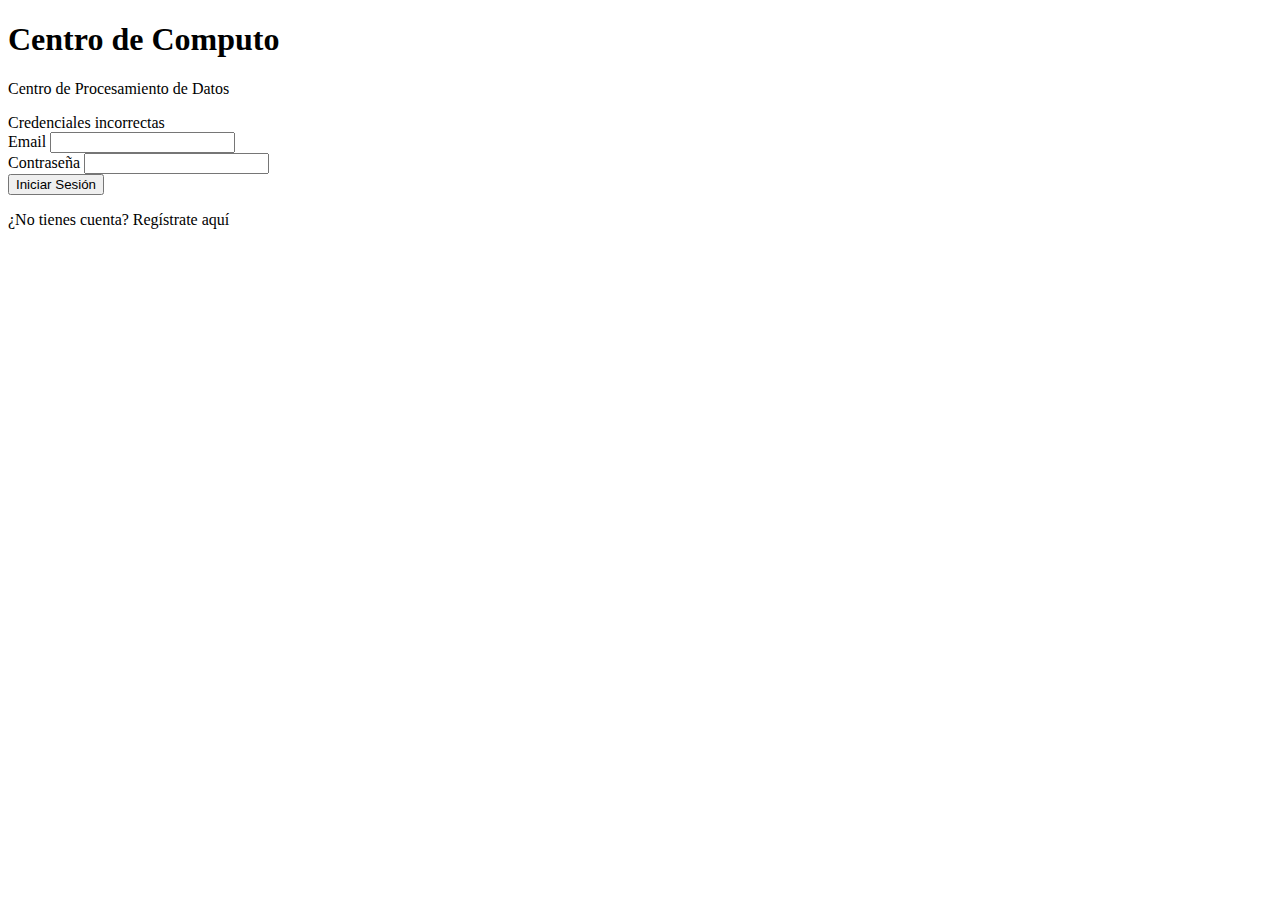
<file: centro_computo/src/main/resources/templates/index.html>
<!DOCTYPE html>
<html lang="es" xmlns:th="http://www.thymeleaf.org" xmlns:>
<head>
  <meta charset="UTF-8">
  <meta name="viewport" content="width=device-width, initial-scale=1.0">
  <title>Centro de Computo - Login</title>
  <!-- Usando th:href para que Thymeleaf resuelva la ruta estática -->
  <link rel="stylesheet" th:href="@{/style.css}">
</head>
<body class="login-body">
  <div class="login-box">
    <div class="logo">
      <h1>Centro de Computo</h1>
      <p>Centro de Procesamiento de Datos</p>
    </div>

    <!-- LÓGICA DE ERROR CORREGIDA USANDO THYMELEAF (th:if) -->
    <!-- Muestra el div si la variable 'error' existe en el modelo de Spring. -->
    <div class="alert error" th:if="${error}">
      Credenciales incorrectas
    </div>

    <form id="loginForm" method="POST" th:action="@{/api/login}">
      <div class="input-group">
        <label for="email">Email</label>
        <input type="email" id="email" name="email" required>
      </div>
      <div class="input-group">
        <label for="password">Contraseña</label>
        <input type="password" id="password" name="password" required>
      </div>
      <button type="submit" class="btn-primary">Iniciar Sesión</button>
    </form>
    <div class="register-link">
      <p>¿No tienes cuenta? <a th:href="@{/register}">Regístrate aquí</a></p>
    </div>
</div>
</body>
</html>
</file>
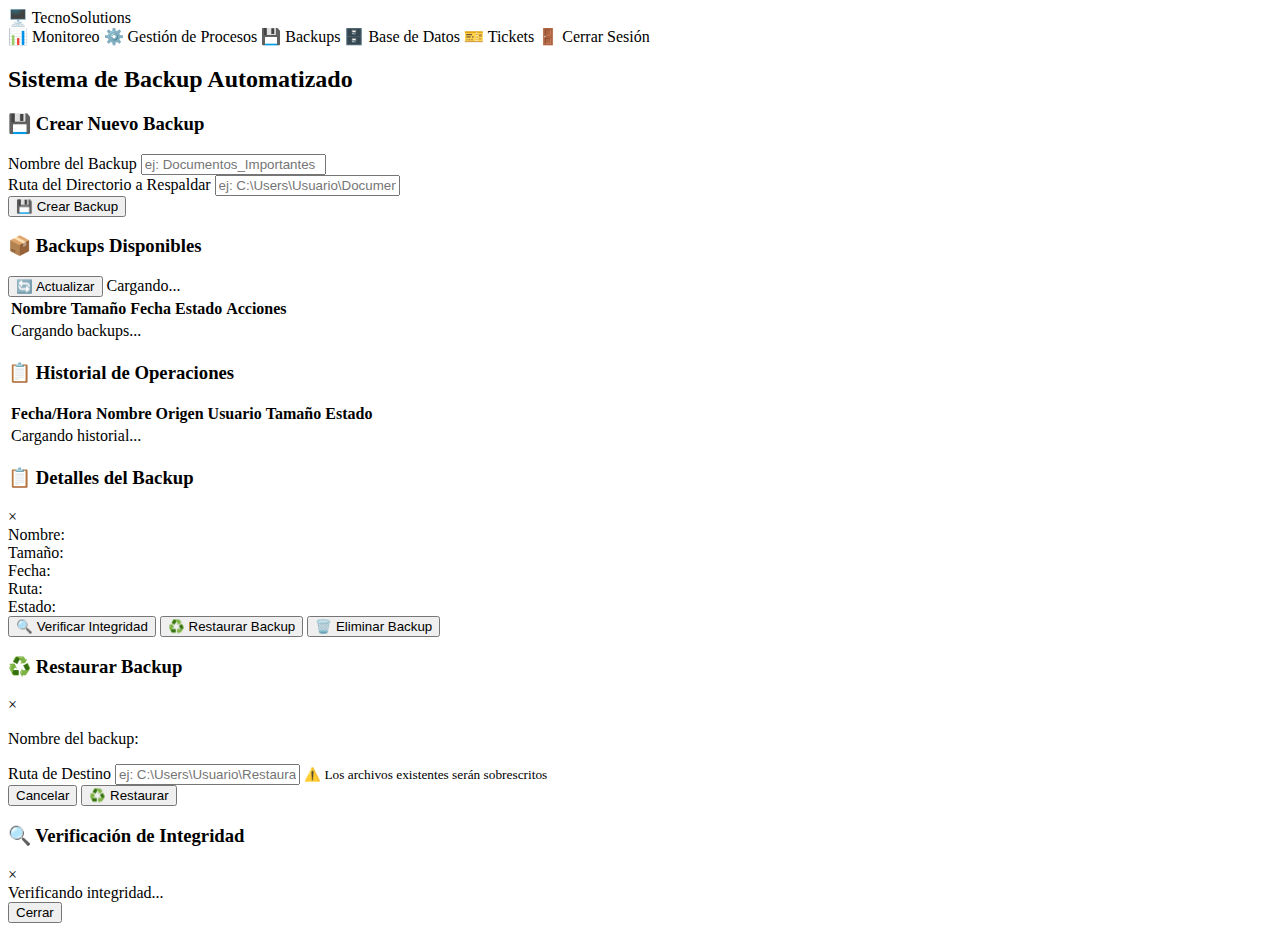
<file: centro_computo/src/main/resources/templates/backups.html>
<!DOCTYPE html>
<html lang="es" xmlns:th="http://www.thymeleaf.org">
<head>
    <meta charset="UTF-8">
    <meta name="viewport" content="width=device-width, initial-scale=1.0">
    <title>Sistema de Backups - TecnoSolutions</title>
    <link rel="stylesheet" th:href="@{/style.css}">
    <link rel="stylesheet" th:href="@{/dashboard.css}">
    <link rel="stylesheet" th:href="@{/backups.css}">
</head>
<body class="dashboard-body">

<nav class="navbar">
    <div class="nav-brand">🖥️ TecnoSolutions</div>
    <div class="nav-menu">
        <a th:href="@{/monitoreo}" class="nav-link">📊 Monitoreo</a>
        <a th:href="@{/process-management}" class="nav-link">⚙️ Gestión de Procesos</a>
        <a th:href="@{/backups}" class="nav-link">💾 Backups</a>
        <a th:href="@{/database}" class="nav-link active">🗄️ Base de Datos</a>
        <a th:href="@{/tickets}" class="nav-link">🎫 Tickets</a>
        <a th:href="@{/logout}" class="nav-link logout">🚪 Cerrar Sesión</a>
    </div>
</nav>

<div class="container dashboard-content">
    <h2 class="welcome-header">Sistema de Backup Automatizado</h2>

    <!-- Alertas -->
    <div id="alertsContainer"></div>

    <!-- Crear Backup - SOLO ADMIN -->
    <section class="monitoring-section" th:if="${userSession.isAdmin()}">
        <h3>💾 Crear Nuevo Backup</h3>
        <div class="monitoring-placeholder">
            <div class="backup-form">
                <div class="form-row">
                    <div class="form-group">
                        <label for="backupName">Nombre del Backup</label>
                        <input type="text"
                               id="backupName"
                               class="form-input"
                               placeholder="ej: Documentos_Importantes">
                    </div>

                    <div class="form-group">
                        <label for="sourcePath">Ruta del Directorio a Respaldar</label>
                        <input type="text"
                               id="sourcePath"
                               class="form-input"
                               placeholder="ej: C:\Users\Usuario\Documents">
                    </div>

                    <div class="form-group form-group-btn">
                        <button onclick="createBackup()" class="btn-create-backup">
                            💾 Crear Backup
                        </button>
                    </div>
                </div>
            </div>

            <!-- Progreso -->
            <div id="backupProgress" class="backup-progress" style="display: none;">
                <div class="progress-info">
                    <span>Creando backup...</span>
                </div>
                <div class="progress-bar">
                    <div class="progress-fill"></div>
                </div>
            </div>
        </div>
    </section>

    <!-- Lista de Backups - TODOS -->
    <section class="monitoring-section">
        <h3>📦 Backups Disponibles</h3>
        <div class="monitoring-placeholder">
            <div class="backup-actions">
                <button onclick="loadBackups()" class="btn-refresh">🔄 Actualizar</button>
                <span id="backupCount" class="backup-count">Cargando...</span>
            </div>

            <!-- Tabla de Backups (diseño compacto) -->
            <div class="table-container">
                <table class="backup-table">
                    <thead>
                    <tr>
                        <th>Nombre</th>
                        <th>Tamaño</th>
                        <th>Fecha</th>
                        <th>Estado</th>
                        <th>Acciones</th>
                    </tr>
                    </thead>
                    <tbody id="backupsTableBody">
                    <tr>
                        <td colspan="5" class="loading">Cargando backups...</td>
                    </tr>
                    </tbody>
                </table>
            </div>
        </div>
    </section>

    <!-- Historial de Backups - ADMIN y TECNICO -->
    <section class="monitoring-section" th:if="${userSession.isAdmin() or userSession.isTechnician()}">
        <h3>📋 Historial de Operaciones</h3>
        <div class="monitoring-placeholder">
            <div class="table-container">
                <table class="log-table">
                    <thead>
                    <tr>
                        <th>Fecha/Hora</th>
                        <th>Nombre</th>
                        <th>Origen</th>
                        <th>Usuario</th>
                        <th>Tamaño</th>
                        <th>Estado</th>
                    </tr>
                    </thead>
                    <tbody id="historyTableBody">
                    <tr>
                        <td colspan="6" class="loading">Cargando historial...</td>
                    </tr>
                    </tbody>
                </table>
            </div>
        </div>
    </section>
</div>

<!-- Modal de Detalles del Backup -->
<div id="detailsModal" class="modal">
    <div class="modal-content modal-details">
        <div class="modal-header">
            <h3>📋 Detalles del Backup</h3>
            <span class="close" onclick="closeDetailsModal()">&times;</span>
        </div>
        <div class="modal-body">
            <div class="detail-info">
                <div class="detail-row">
                    <span class="detail-label">Nombre:</span>
                    <span id="detailName" class="detail-value"></span>
                </div>
                <div class="detail-row">
                    <span class="detail-label">Tamaño:</span>
                    <span id="detailSize" class="detail-value"></span>
                </div>
                <div class="detail-row">
                    <span class="detail-label">Fecha:</span>
                    <span id="detailDate" class="detail-value"></span>
                </div>
                <div class="detail-row">
                    <span class="detail-label">Ruta:</span>
                    <span id="detailPath" class="detail-value"></span>
                </div>
                <div class="detail-row">
                    <span class="detail-label">Estado:</span>
                    <span id="detailStatus" class="detail-value"></span>
                </div>
            </div>

            <div class="detail-actions">
                <button onclick="verifyFromDetails()" class="btn-action btn-verify">
                    🔍 Verificar Integridad
                </button>
                <button onclick="restoreFromDetails()" class="btn-action btn-restore">
                    ♻️ Restaurar Backup
                </button>
                <button onclick="deleteFromDetails()" class="btn-action btn-delete">
                    🗑️ Eliminar Backup
                </button>
            </div>
        </div>
    </div>
</div>

<!-- Modal para Restaurar Backup -->
<div id="restoreModal" class="modal">
    <div class="modal-content">
        <div class="modal-header">
            <h3>♻️ Restaurar Backup</h3>
            <span class="close" onclick="closeRestoreModal()">&times;</span>
        </div>
        <div class="modal-body">
            <p>Nombre del backup: <strong id="restoreBackupName"></strong></p>

            <div class="form-group">
                <label for="targetPath">Ruta de Destino</label>
                <input type="text"
                       id="targetPath"
                       class="form-input"
                       placeholder="ej: C:\Users\Usuario\Restaurados">
                <small class="form-hint">⚠️ Los archivos existentes serán sobrescritos</small>
            </div>
        </div>
        <div class="modal-footer">
            <button onclick="closeRestoreModal()" class="btn-secondary">Cancelar</button>
            <button onclick="confirmRestore()" class="btn-primary">♻️ Restaurar</button>
        </div>
    </div>
</div>

<!-- Modal para Verificar Backup -->
<div id="verifyModal" class="modal">
    <div class="modal-content">
        <div class="modal-header">
            <h3>🔍 Verificación de Integridad</h3>
            <span class="close" onclick="closeVerifyModal()">&times;</span>
        </div>
        <div id="verifyModalBody" class="modal-body">
            <div class="loading">Verificando integridad...</div>
        </div>
        <div class="modal-footer">
            <button onclick="closeVerifyModal()" class="btn-secondary">Cerrar</button>
        </div>
    </div>
</div>

<script th:src="@{/backups.js}"></script>

</body>
</html>
</file>
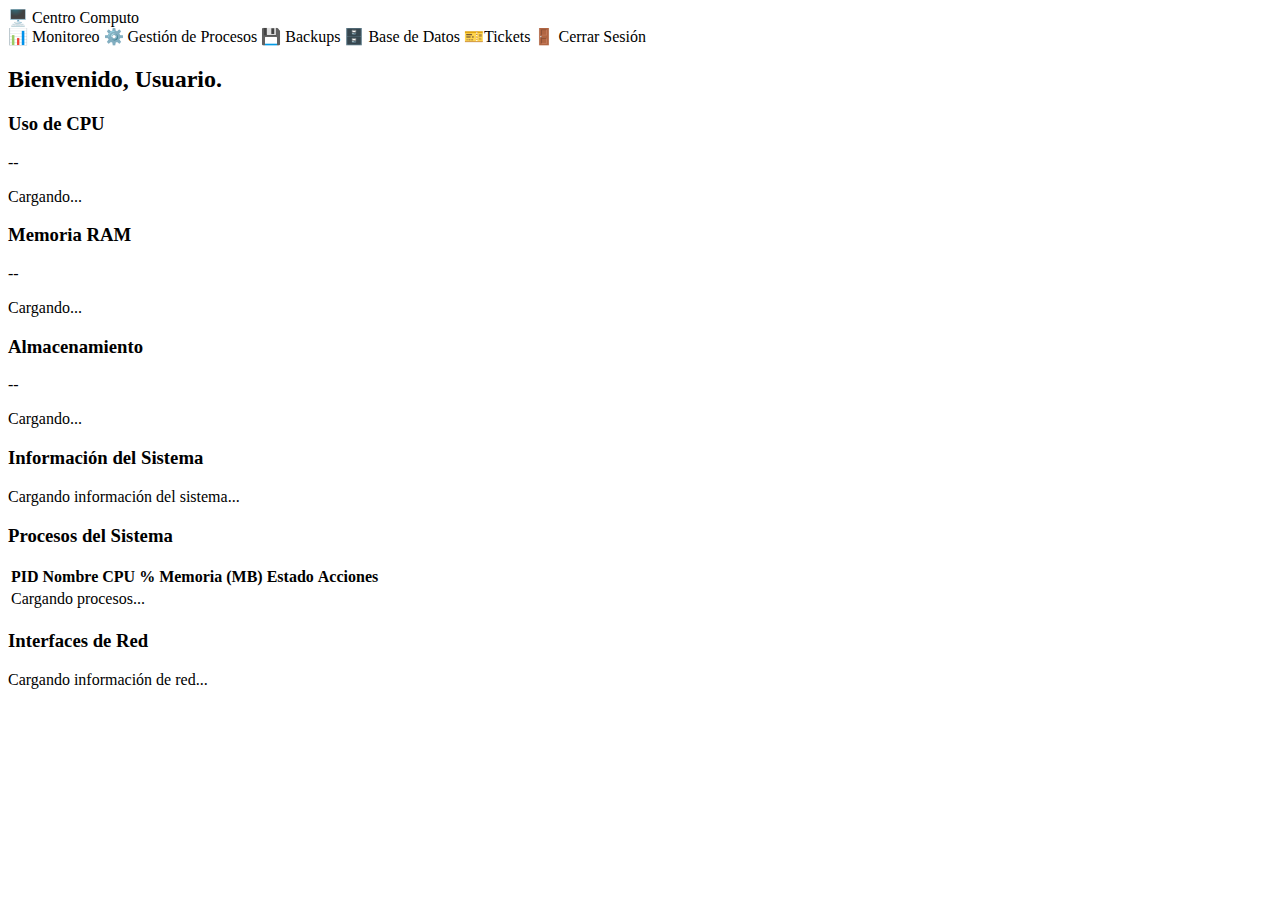
<file: centro_computo/src/main/resources/templates/dashboard.html>
<!DOCTYPE html>
<html lang="es" xmlns:th="http://www.thymeleaf.org">
<head>
    <meta charset="UTF-8">
    <meta name="viewport" content="width=device-width, initial-scale=1.0">
    <title>TecnoSolutions - Dashboard</title>
    <link rel="stylesheet" th:href="@{/style.css}">
    <link rel="stylesheet" th:href="@{/dashboard.css}">
</head>
<body class="dashboard-body">

<nav class="navbar">
        <div class="nav-brand">🖥️ Centro Computo</div>
    <div class="nav-menu">
        <a th:href="@{/monitoreo}" class="nav-link active">📊 Monitoreo</a>
        <a th:href="@{/process-management}" class="nav-link">⚙️ Gestión de Procesos</a>
        <a th:href="@{/backups}" class="nav-link">💾 Backups</a>
        <a th:href="@{/database}" class="nav-link active">🗄️ Base de Datos</a>
        <a th:href="@{/tickets}" class="nav-link active"> 🎫Tickets</a>
        <a th:href="@{/logout}" class="nav-link logout">🚪 Cerrar Sesión</a>
    </div>
</nav>

<div class="container dashboard-content">
    <h2 class="welcome-header" th:text="'Bienvenido, ' + ((${userName} != null) ? ${userName} : 'Usuario') + '.'">Bienvenido, Usuario.</h2>

    <!-- Alertas -->
    <div id="alertsContainer"></div>

    <!-- Tarjetas de Estadísticas -->
    <div class="stats-grid">
        <div class="stat-card cpu">
            <h3>Uso de CPU</h3>
            <div class="stat-value" id="cpuValue">--</div>
            <p class="stat-detail" id="cpuDetail">Cargando...</p>
        </div>
        <div class="stat-card memory">
            <h3>Memoria RAM</h3>
            <div class="stat-value" id="memoryValue">--</div>
            <p class="stat-detail" id="memoryDetail">Cargando...</p>
        </div>
        <div class="stat-card disk">
            <h3>Almacenamiento</h3>
            <div class="stat-value" id="diskValue">--</div>
            <p class="stat-detail" id="diskDetail">Cargando...</p>
        </div>
    </div>

    <!-- Información del Sistema -->
    <section class="monitoring-section">
        <h3>Información del Sistema</h3>
        <div class="monitoring-placeholder">
            <div id="systemInfo" class="system-info">
                <div class="loading">Cargando información del sistema...</div>
            </div>
        </div>
    </section>

    <!-- Procesos Activos -->
    <section class="monitoring-section">
        <h3>Procesos del Sistema</h3>
        <div class="monitoring-placeholder">
            <div class="table-container">
                <table class="process-table" id="processTable">
                    <thead>
                    <tr>
                        <th>PID</th>
                        <th>Nombre</th>
                        <th>CPU %</th>
                        <th>Memoria (MB)</th>
                        <th>Estado</th>
                        <th>Acciones</th>
                    </tr>
                    </thead>
                    <tbody id="processTableBody">
                    <tr>
                        <td colspan="6" class="loading">Cargando procesos...</td>
                    </tr>
                    </tbody>
                </table>
            </div>
        </div>
    </section>

    <!-- Interfaces de Red -->
    <section class="monitoring-section">
        <h3>Interfaces de Red</h3>
        <div class="monitoring-placeholder">
            <div id="networkInfo" class="network-grid">
                <div class="loading">Cargando información de red...</div>
            </div>

        </div>
        <div id="networkPagination" class="pagination-controls" style="display: none;">
            <button id="prevPage" onclick="changeNetworkPage(-1)">← Anterior</button>
            <span id="pageInfo" class="pagination-info">Página 1 de 1</span>
            <button id="nextPage" onclick="changeNetworkPage(1)">Siguiente →</button>
        </div>
    </section>
</div>

<script th:src="@{/dashboard.js}"></script>

</body>
</html>
</file>
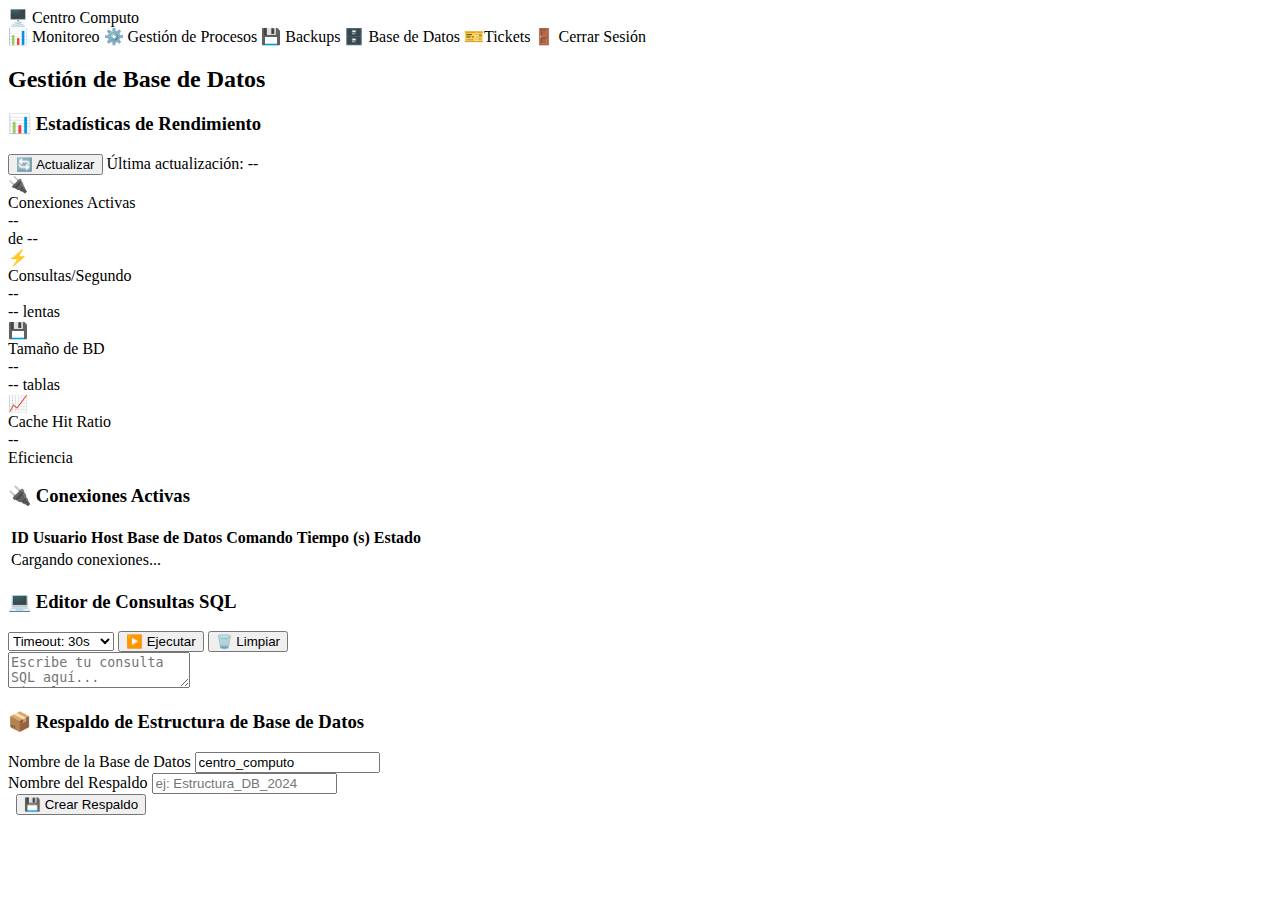
<file: centro_computo/src/main/resources/templates/database-management.html>
<!DOCTYPE html>
<html lang="es" xmlns:th="http://www.thymeleaf.org">
<head>
    <meta charset="UTF-8">
    <meta name="viewport" content="width=device-width, initial-scale=1.0">
    <title>Gestión de Base de Datos - TecnoSolutions</title>
    <link rel="stylesheet" th:href="@{/style.css}">
    <link rel="stylesheet" th:href="@{/dashboard.css}">
    <link rel="stylesheet" th:href="@{/database.css}">
</head>
<body class="dashboard-body">

<nav class="navbar">
    <div class="nav-brand">🖥️ Centro Computo</div>
    <div class="nav-menu">
        <a th:href="@{/monitoreo}" class="nav-link active">📊 Monitoreo</a>
        <a th:href="@{/process-management}" class="nav-link">⚙️ Gestión de Procesos</a>
        <a th:href="@{/backups}" class="nav-link">💾 Backups</a>
        <a th:href="@{/database}" class="nav-link active">🗄️ Base de Datos</a>
        <a th:href="@{/tickets}" class="nav-link active"> 🎫Tickets</a>
        <a th:href="@{/logout}" class="nav-link logout">🚪 Cerrar Sesión</a>
    </div>
</nav>

<div class="container dashboard-content">
    <h2 class="welcome-header">Gestión de Base de Datos</h2>

    <!-- Alertas -->
    <div id="alertsContainer"></div>

    <!-- Estadísticas de Rendimiento -->
    <section class="monitoring-section">
        <div class="section-header">
            <h3>📊 Estadísticas de Rendimiento</h3>
            <div class="header-actions">
                <button onclick="loadStatistics()" class="btn-refresh">🔄 Actualizar</button>
                <span id="lastUpdate" class="last-update">Última actualización: --</span>
            </div>
        </div>
        <div class="monitoring-placeholder">
            <div class="stats-grid-db">
                <div class="stat-card-db">
                    <div class="stat-icon">🔌</div>
                    <div class="stat-info">
                        <div class="stat-label">Conexiones Activas</div>
                        <div class="stat-value" id="activeConnections">--</div>
                        <div class="stat-detail" id="maxConnections">de --</div>
                    </div>
                </div>

                <div class="stat-card-db">
                    <div class="stat-icon">⚡</div>
                    <div class="stat-info">
                        <div class="stat-label">Consultas/Segundo</div>
                        <div class="stat-value" id="queriesPerSecond">--</div>
                        <div class="stat-detail" id="slowQueries">-- lentas</div>
                    </div>
                </div>

                <div class="stat-card-db">
                    <div class="stat-icon">💾</div>
                    <div class="stat-info">
                        <div class="stat-label">Tamaño de BD</div>
                        <div class="stat-value" id="databaseSize">--</div>
                        <div class="stat-detail" id="tableCount">-- tablas</div>
                    </div>
                </div>

                <div class="stat-card-db">
                    <div class="stat-icon">📈</div>
                    <div class="stat-info">
                        <div class="stat-label">Cache Hit Ratio</div>
                        <div class="stat-value" id="cacheHitRatio">--</div>
                        <div class="stat-detail">Eficiencia</div>
                    </div>
                </div>
            </div>
        </div>
    </section>

    <!-- Conexiones Activas -->
    <section class="monitoring-section" th:if="${userSession.isAdmin() or userSession.isTechnician()}">
        <h3>🔌 Conexiones Activas</h3>
        <div class="monitoring-placeholder">
            <div class="table-container">
                <table class="log-table">
                    <thead>
                    <tr>
                        <th>ID</th>
                        <th>Usuario</th>
                        <th>Host</th>
                        <th>Base de Datos</th>
                        <th>Comando</th>
                        <th>Tiempo (s)</th>
                        <th>Estado</th>
                    </tr>
                    </thead>
                    <tbody id="connectionsTableBody">
                    <tr>
                        <td colspan="7" class="loading">Cargando conexiones...</td>
                    </tr>
                    </tbody>
                </table>
            </div>
        </div>
    </section>

    <!-- Editor de Consultas SQL - SOLO ADMIN -->
    <section class="monitoring-section" th:if="${userSession.isAdmin()}">
        <h3>💻 Editor de Consultas SQL</h3>
        <div class="monitoring-placeholder">
            <div class="query-editor">
                <div class="editor-toolbar">
                    <select id="queryTimeout" class="form-select">
                        <option value="10">Timeout: 10s</option>
                        <option value="30" selected>Timeout: 30s</option>
                        <option value="60">Timeout: 60s</option>
                        <option value="120">Timeout: 120s</option>
                    </select>
                    <button onclick="executeQuery()" class="btn-execute-query">▶️ Ejecutar</button>
                    <button onclick="clearQueryEditor()" class="btn-clear-query">🗑️ Limpiar</button>
                </div>

                <textarea id="queryEditor"
                          class="sql-editor"
                          placeholder="Escribe tu consulta SQL aquí...&#10;Ejemplo: SELECT * FROM usuarios LIMIT 10;"></textarea>

                <div id="queryResults" class="query-results" style="display: none;">
                    <div class="results-header">
                        <span id="resultsTitle">Resultados</span>
                        <span id="resultsInfo" class="results-info"></span>
                    </div>
                    <div id="resultsContent" class="results-content"></div>
                </div>
            </div>
        </div>
    </section>

    <!-- Respaldo de Estructura - SOLO ADMIN -->
    <section class="monitoring-section" th:if="${userSession.isAdmin()}">
        <h3>📦 Respaldo de Estructura de Base de Datos</h3>
        <div class="monitoring-placeholder">
            <div class="backup-structure-form">
                <div class="form-row-horizontal">
                    <div class="form-group">
                        <label for="dbName">Nombre de la Base de Datos</label>
                        <input type="text"
                               id="dbName"
                               class="form-input"
                               placeholder="ej: centro_computo"
                               value="centro_computo">
                    </div>

                    <div class="form-group">
                        <label for="structureBackupName">Nombre del Respaldo</label>
                        <input type="text"
                               id="structureBackupName"
                               class="form-input"
                               placeholder="ej: Estructura_DB_2024">
                    </div>

                    <div class="form-group form-group-button">
                        <label>&nbsp;</label>
                        <button onclick="createStructureBackup()" class="btn-backup-structure">
                            💾 Crear Respaldo
                        </button>
                    </div>
                </div>
            </div>
        </div>
    </section>
</div>

<script th:src="@{/database.js}"></script>

</body>
</html>
</file>
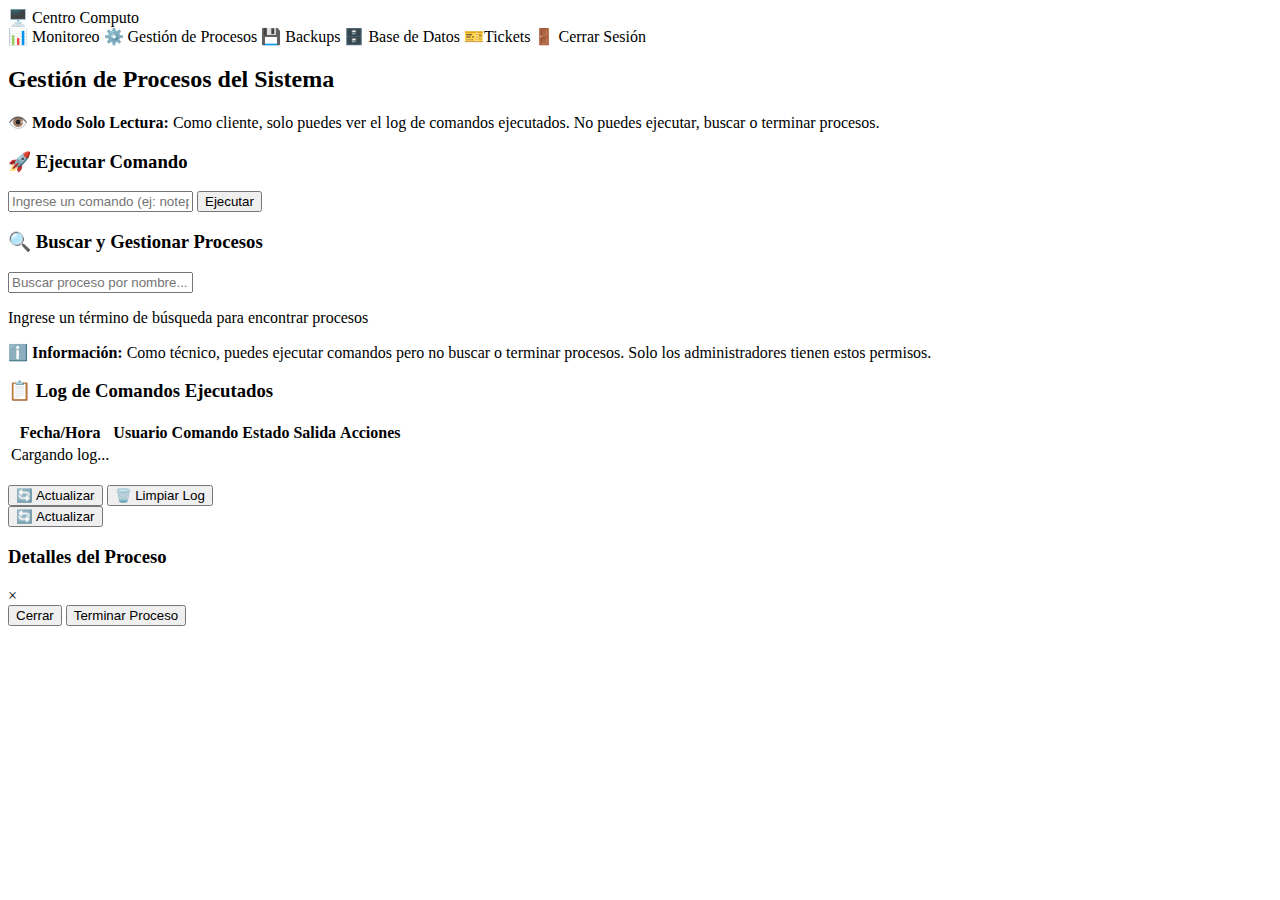
<file: centro_computo/src/main/resources/templates/process-management.html>
<!DOCTYPE html>
<html lang="es" xmlns:th="http://www.thymeleaf.org">
<head>
    <meta charset="UTF-8">
    <meta name="viewport" content="width=device-width, initial-scale=1.0">
    <title>Gestión de Procesos - TecnoSolutions</title>
    <link rel="stylesheet" th:href="@{/style.css}">
    <link rel="stylesheet" th:href="@{/dashboard.css}">
    <link rel="stylesheet" th:href="@{/process-management.css}">
</head>
<body class="dashboard-body">

<nav class="navbar">
    <div class="nav-brand">🖥️ Centro Computo</div>
    <div class="nav-menu">
        <a th:href="@{/monitoreo}" class="nav-link active">📊 Monitoreo</a>
        <a th:href="@{/process-management}" class="nav-link">⚙️ Gestión de Procesos</a>
        <a th:href="@{/backups}" class="nav-link">💾 Backups</a>
        <a th:href="@{/database}" class="nav-link active">🗄️ Base de Datos</a>
        <a th:href="@{/tickets}" class="nav-link active"> 🎫Tickets</a>
        <a th:href="@{/logout}" class="nav-link logout">🚪 Cerrar Sesión</a>
    </div>
</nav>

<div class="container dashboard-content">
    <h2 class="welcome-header">Gestión de Procesos del Sistema</h2>

    <!-- Mensaje para CLIENTES -->
    <div th:if="${userSession.isClient()}" class="alert-info-client">
        <strong>👁️ Modo Solo Lectura:</strong> Como cliente, solo puedes ver el log de comandos ejecutados.
        No puedes ejecutar, buscar o terminar procesos.
    </div>

    <!-- Ejecutar Comando - ADMIN y TECNICO -->
    <section class="monitoring-section" th:if="${userSession.canExecuteCommands()}">
        <h3>🚀 Ejecutar Comando</h3>
        <div id="commandOutput" class="command-output" style="display: none;">
            <div class="output-header">
                <span>Salida del Comando</span>
                <button onclick="clearOutput()" class="btn-clear">Limpiar</button>
            </div>
            <pre id="outputContent"></pre>
        </div>
        <div class="monitoring-placeholder">
            <div class="command-input-section">
                <input type="text"
                       id="commandInput"
                       class="command-input"
                       placeholder="Ingrese un comando (ej: notepad, calc, ipconfig)"
                       onkeypress="if(event.key==='Enter') executeCommand()">
                <button onclick="executeCommand()" class="btn-execute">Ejecutar</button>
            </div>


        </div>
    </section>

    <!-- Buscar Procesos - SOLO ADMIN -->
    <section class="monitoring-section" th:if="${userSession.isAdmin()}">
        <h3>🔍 Buscar y Gestionar Procesos</h3>
        <div class="monitoring-placeholder">
            <div class="search-section">
                <input type="text"
                       id="searchInput"
                       class="search-input"
                       placeholder="Buscar proceso por nombre..."
                       onkeyup="searchProcesses()">
            </div>

            <div id="searchResults" class="search-results">
                <p class="info-text">Ingrese un término de búsqueda para encontrar procesos</p>
            </div>
        </div>
    </section>

    <!-- Mensaje para TÉCNICOS -->
    <section class="monitoring-section" th:if="${userSession.isTechnician()}">
        <div class="monitoring-placeholder">
            <div class="info-message">
                <strong>ℹ️ Información:</strong> Como técnico, puedes ejecutar comandos pero no buscar o terminar procesos.
                Solo los administradores tienen estos permisos.
            </div>
        </div>
    </section>

    <!-- Log de Comandos - TODOS pueden ver -->
    <section class="monitoring-section">
        <h3>📋 Log de Comandos Ejecutados</h3>
        <div class="table-container">
            <table class="log-table">
                <thead>
                <tr>
                    <th>Fecha/Hora</th>
                    <th>Usuario</th>
                    <th>Comando</th>
                    <th>Estado</th>
                    <th>Salida</th>
                    <th th:if="${userSession.isAdmin()}">Acciones</th>
                </tr>
                </thead>
                <tbody id="logTableBody">
                <tr>
                    <td th:colspan="${userSession.isAdmin()} ? 6 : 5" class="loading">Cargando log...</td>
                </tr>
                </tbody>
            </table>
        </div>

        <div class="monitoring-placeholder">

            <br>
            <div class="log-header" th:if="${userSession.isAdmin()}">
                <button onclick="loadCommandLog()" class="btn-refresh">🔄 Actualizar</button>
                <button onclick="clearCommandLog()" class="btn-clear">🗑️ Limpiar Log</button>
            </div>

            <div class="log-header" th:if="${!userSession.isAdmin()}">
                <button onclick="loadCommandLog()" class="btn-refresh">🔄 Actualizar</button>
            </div>


            <div id="processModal" class="modal">

                <div class="modal-content">
                    <div class="modal-header">
                        <h3>Detalles del Proceso</h3>
                        <span class="close" onclick="closeModal()">&times;</span>
                    </div>
                    <div id="modalBody" class="modal-body">
                        <!-- Se llenará dinámicamente -->
                    </div>
                    <div class="modal-footer">
                        <button onclick="closeModal()" class="btn-secondary">Cerrar</button>
                        <button id="killProcessBtn" onclick="confirmKillProcess()" class="btn-danger">Terminar Proceso</button>
                    </div>

                </div>
            </div>
        </div>
    </section>
</div>

<!-- Modal de detalles de proceso -->


<script th:src="@{/process-management.js}"></script>

</body>
</html>
</file>
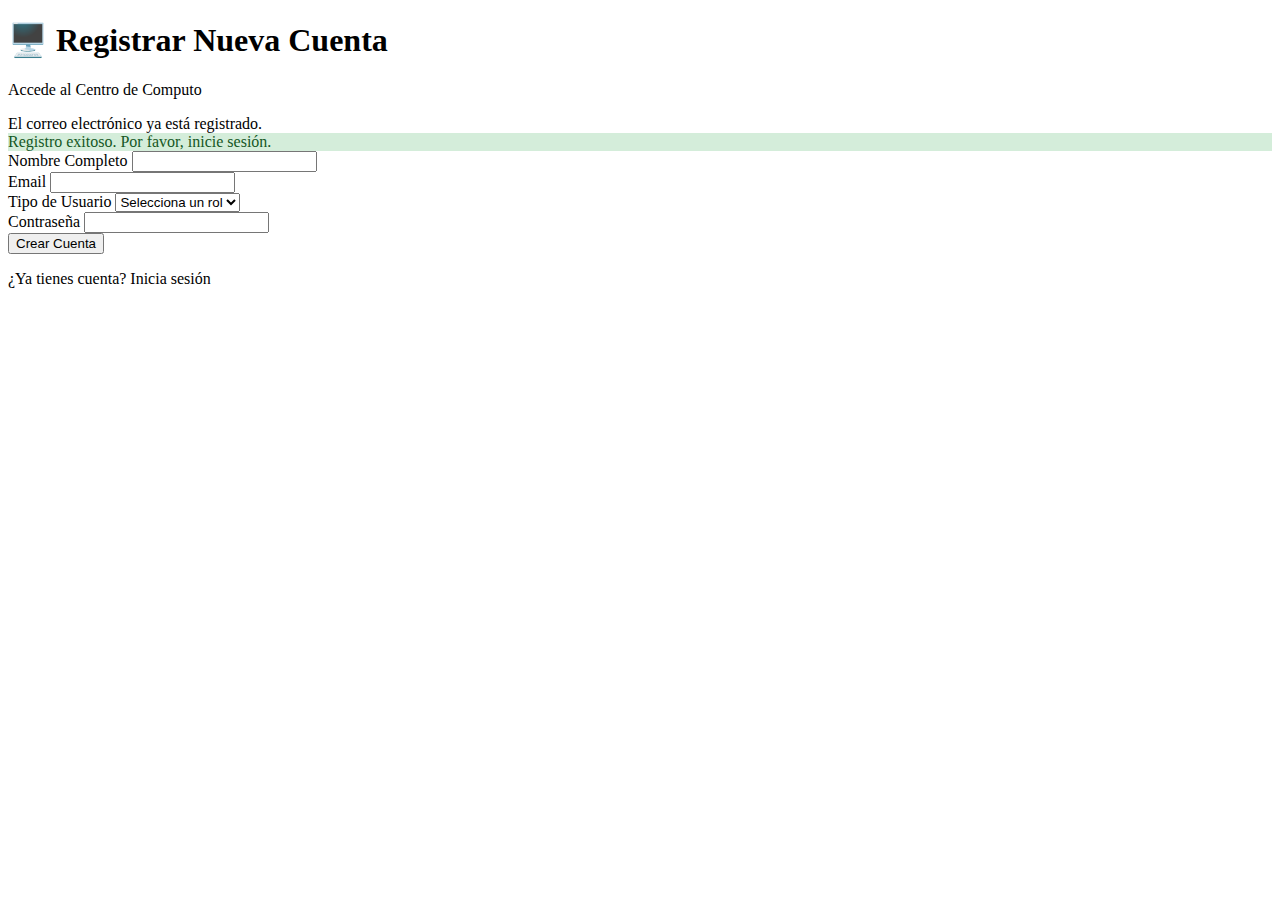
<file: centro_computo/src/main/resources/templates/register.html>
<!DOCTYPE html>
<!-- Namespace de Thymeleaf es esencial -->
<html lang="es" xmlns:th="http://www.thymeleaf.org">
<head>
    <meta charset="UTF-8">
    <meta name="viewport" content="width=device-width, initial-scale=1.0">
    <title>TecnoSolutions - Registro</title>
    <!-- Enlace al CSS estático usando la sintaxis de Thymeleaf -->
    <link rel="stylesheet" th:href="@{/style.css}">
</head>
<!-- Usamos la misma clase 'login-body' para heredar el fondo y centrado -->
<body class="login-body">
    <!-- Usamos la misma clase 'login-box' para heredar el estilo de tarjeta -->
    <div class="login-box">
        <div class="logo">
            <!-- Título adaptado a la estética de la tarjeta -->
            <h1>🖥️ Registrar Nueva Cuenta</h1>
            <p>Accede al Centro de Computo</p>
        </div>

        <!-- Mensaje de Error (si viene del controlador) -->
        <div class="alert error" th:if="${error}">
            <span th:text="${error}">El correo electrónico ya está registrado.</span>
        </div>

        <!-- Mensaje de Éxito (si viene de una redirección) -->
        <div class="alert success"
             th:if="${success}"
             style="background-color: #d4edda; color: #155724; border-color: #c3e6cb;">
            <span th:text="${success}">Registro exitoso. Por favor, inicie sesión.</span>
        </div>

        <!-- Formulario con acción y método Thymeleaf -->
        <form id="registerForm" method="POST" th:action="@{/api/register}">
            <div class="input-group">
                <label for="name">Nombre Completo</label>
                <!-- IMPORTANTE: El 'name' debe coincidir con el @RequestParam de Java -->
                <input type="text" id="name" name="name" required>
            </div>
            <div class="input-group">
                <label for="email">Email</label>
                <input type="email" id="email" name="email" required>
            </div>

            <!-- CAMPO 'TIPO' AÑADIDO PARA RESOLVER EL ERROR 400 -->
            <div class="input-group">
                <label for="tipo">Tipo de Usuario</label>
                <select id="tipo" name="tipo" required>
                    <option value="" disabled selected>Selecciona un rol</option>
                    <option value="ADMINISTRADOR">Administrador</option>
                    <option value="TECNICO">Técnico</option>
                    <option value="CLIENTE">Cliente</option>
                </select>
            </div>

            <div class="input-group">
                <label for="password">Contraseña</label>
                <input type="password" id="password" name="password" minlength="6" required>
            </div>
            <!-- Botón usa la clase de estilo definida en style.css -->
            <button type="submit" class="btn-primary">Crear Cuenta</button>
        </form>

        <div class="register-link">
            <!-- Enlace al login usando la sintaxis de Thymeleaf para mapeo de controlador -->
            <p>¿Ya tienes cuenta? <a th:href="@{/login}">Inicia sesión</a></p>
        </div>

</div>
</body>
</html>
</file>
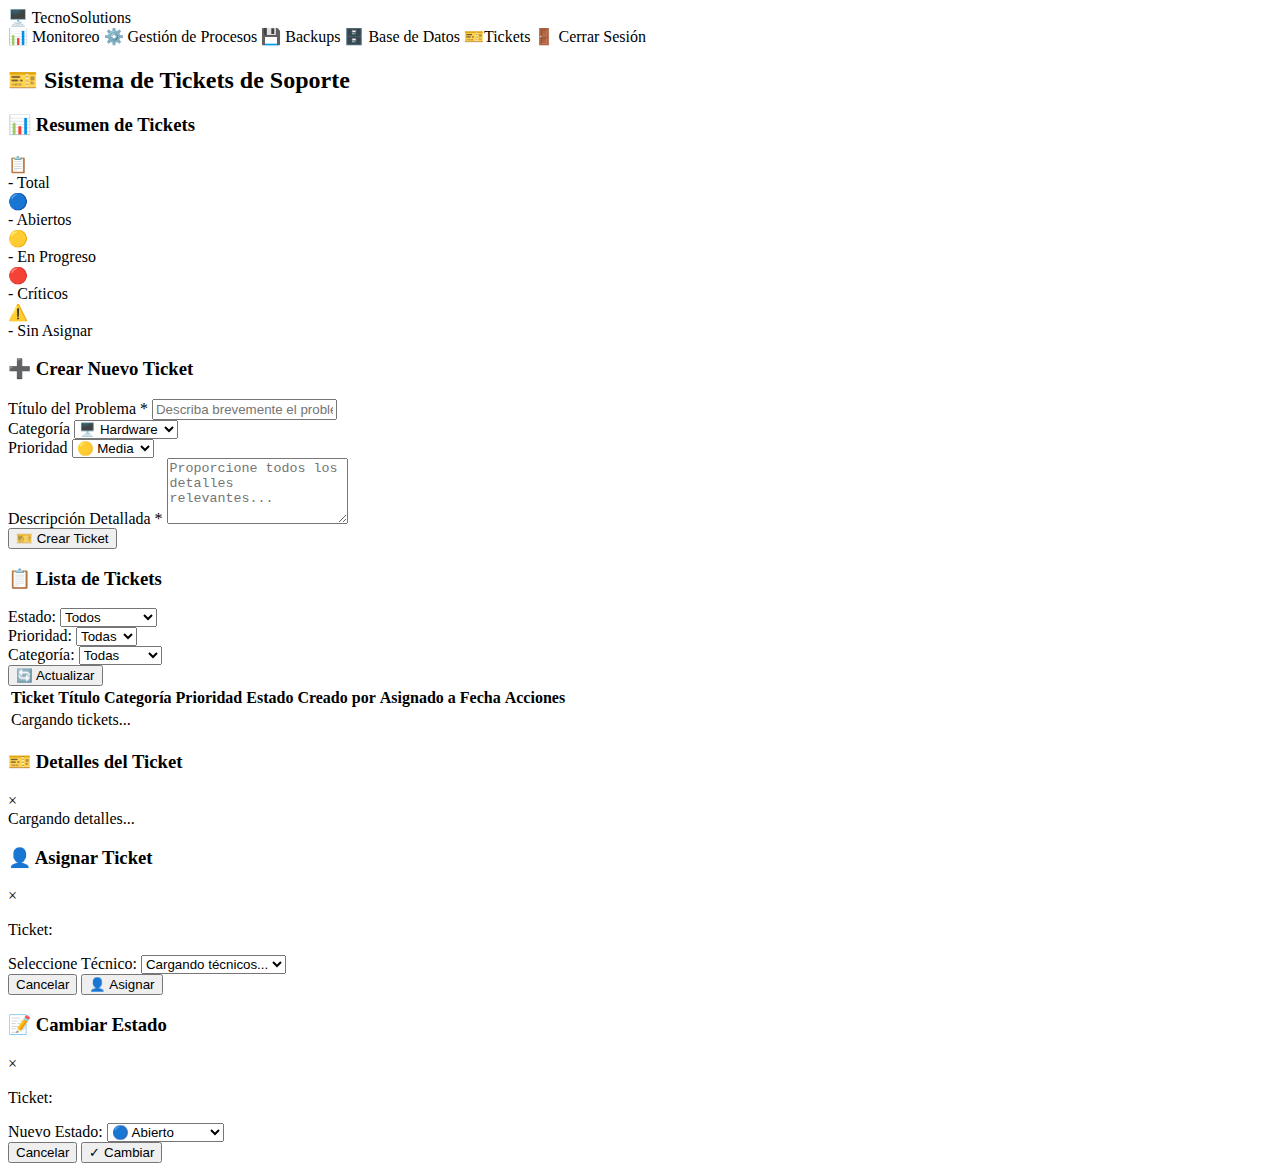
<file: centro_computo/src/main/resources/templates/Tickets.html>
<!DOCTYPE html>
<html lang="es" xmlns:th="http://www.thymeleaf.org">
<head>
    <meta charset="UTF-8">
    <meta name="viewport" content="width=device-width, initial-scale=1.0">
    <title>Sistema de Tickets - TecnoSolutions</title>
    <link rel="stylesheet" th:href="@{/style.css}">
    <link rel="stylesheet" th:href="@{/tickets.css}">
</head>
<body class="dashboard-body">

<nav class="navbar">
    <div class="nav-brand">🖥️ TecnoSolutions</div>
    <div class="nav-menu">
        <a th:href="@{/monitoreo}" class="nav-link active">📊 Monitoreo</a>
        <a th:href="@{/process-management}" class="nav-link">⚙️ Gestión de Procesos</a>
        <a th:href="@{/backups}" class="nav-link">💾 Backups</a>
        <a th:href="@{/database}" class="nav-link active">🗄️ Base de Datos</a>
        <a th:href="@{/tickets}" class="nav-link active"> 🎫Tickets</a>
        <a th:href="@{/logout}" class="nav-link logout">🚪 Cerrar Sesión</a>
    </div>
</nav>

<div class="container dashboard-content">
    <h2 class="welcome-header">🎫 Sistema de Tickets de Soporte</h2>

    <!-- Alertas -->
    <div id="alertsContainer"></div>

    <!-- Estadísticas - ADMIN y TECNICO -->
    <section class="monitoring-section" th:if="${userSession.isAdmin() or userSession.isTechnician()}">
        <h3>📊 Resumen de Tickets</h3>
        <div class="stats-grid" id="statsContainer">
            <div class="stat-card stat-total">
                <div class="stat-icon">📋</div>
                <div class="stat-info">
                    <span class="stat-value" id="statTotal">-</span>
                    <span class="stat-label">Total</span>
                </div>
            </div>
            <div class="stat-card stat-open">
                <div class="stat-icon">🔵</div>
                <div class="stat-info">
                    <span class="stat-value" id="statOpen">-</span>
                    <span class="stat-label">Abiertos</span>
                </div>
            </div>
            <div class="stat-card stat-progress">
                <div class="stat-icon">🟡</div>
                <div class="stat-info">
                    <span class="stat-value" id="statProgress">-</span>
                    <span class="stat-label">En Progreso</span>
                </div>
            </div>
            <div class="stat-card stat-critical">
                <div class="stat-icon">🔴</div>
                <div class="stat-info">
                    <span class="stat-value" id="statCritical">-</span>
                    <span class="stat-label">Críticos</span>
                </div>
            </div>
            <div class="stat-card stat-unassigned">
                <div class="stat-icon">⚠️</div>
                <div class="stat-info">
                    <span class="stat-value" id="statUnassigned">-</span>
                    <span class="stat-label">Sin Asignar</span>
                </div>
            </div>
        </div>
    </section>

    <!-- Crear Ticket - TODOS -->
    <section class="monitoring-section">
        <h3>➕ Crear Nuevo Ticket</h3>
        <div class="monitoring-placeholder">
            <div class="ticket-form">
                <div class="form-row">
                    <div class="form-group form-group-large">
                        <label for="ticketTitle">Título del Problema *</label>
                        <input type="text"
                               id="ticketTitle"
                               class="form-input"
                               placeholder="Describa brevemente el problema">
                    </div>
                </div>

                <div class="form-row">
                    <div class="form-group">
                        <label for="ticketCategory">Categoría</label>
                        <select id="ticketCategory" class="form-select">
                            <option value="HARDWARE">🖥️ Hardware</option>
                            <option value="SOFTWARE">💿 Software</option>
                            <option value="RED">🌐 Red</option>
                            <option value="SEGURIDAD">🔒 Seguridad</option>
                            <option value="OTRO">📎 Otro</option>
                        </select>
                    </div>
                    <div class="form-group">
                        <label for="ticketPriority">Prioridad</label>
                        <select id="ticketPriority" class="form-select">
                            <option value="BAJA">🟢 Baja</option>
                            <option value="MEDIA" selected>🟡 Media</option>
                            <option value="ALTA">🟠 Alta</option>
                            <option value="CRITICA">🔴 Crítica</option>
                        </select>
                    </div>
                </div>

                <div class="form-group">
                    <label for="ticketDescription">Descripción Detallada *</label>
                    <textarea id="ticketDescription"
                              class="form-textarea"
                              rows="4"
                              placeholder="Proporcione todos los detalles relevantes..."></textarea>
                </div>

                <button onclick="createTicket()" class="btn-create-ticket">
                    🎫 Crear Ticket
                </button>
            </div>
        </div>
    </section>

    <!-- Filtros y Lista de Tickets -->
    <section class="monitoring-section">
        <h3>📋 Lista de Tickets</h3>
        <div class="monitoring-placeholder">
            <!-- Filtros -->
            <div class="filters-bar">
                <div class="filter-group">
                    <label>Estado:</label>
                    <select id="filterStatus" onchange="loadTickets()">
                        <option value="">Todos</option>
                        <option value="ABIERTO">Abierto</option>
                        <option value="EN_PROGRESO">En Progreso</option>
                        <option value="PENDIENTE">Pendiente</option>
                        <option value="RESUELTO">Resuelto</option>
                        <option value="CERRADO">Cerrado</option>
                    </select>
                </div>
                <div class="filter-group">
                    <label>Prioridad:</label>
                    <select id="filterPriority" onchange="loadTickets()">
                        <option value="">Todas</option>
                        <option value="CRITICA">Crítica</option>
                        <option value="ALTA">Alta</option>
                        <option value="MEDIA">Media</option>
                        <option value="BAJA">Baja</option>
                    </select>
                </div>
                <div class="filter-group">
                    <label>Categoría:</label>
                    <select id="filterCategory" onchange="loadTickets()">
                        <option value="">Todas</option>
                        <option value="HARDWARE">Hardware</option>
                        <option value="SOFTWARE">Software</option>
                        <option value="RED">Red</option>
                        <option value="SEGURIDAD">Seguridad</option>
                        <option value="OTRO">Otro</option>
                    </select>
                </div>
                <button onclick="loadTickets()" class="btn-refresh">🔄 Actualizar</button>
            </div>

            <!-- Tabla de Tickets -->
            <div class="table-container">
                <table class="tickets-table">
                    <thead>
                    <tr>
                        <th>Ticket</th>
                        <th>Título</th>
                        <th>Categoría</th>
                        <th>Prioridad</th>
                        <th>Estado</th>
                        <th>Creado por</th>
                        <th>Asignado a</th>
                        <th>Fecha</th>
                        <th>Acciones</th>
                    </tr>
                    </thead>
                    <tbody id="ticketsTableBody">
                    <tr>
                        <td colspan="9" class="loading">Cargando tickets...</td>
                    </tr>
                    </tbody>
                </table>
            </div>
        </div>
    </section>
</div>

<!-- Modal Ver Ticket -->
<div id="viewTicketModal" class="modal">
    <div class="modal-content modal-large">
        <div class="modal-header">
            <h3>🎫 Detalles del Ticket</h3>
            <span class="close" onclick="closeViewModal()">&times;</span>
        </div>
        <div class="modal-body" id="ticketDetailBody">
            <div class="loading">Cargando detalles...</div>
        </div>
    </div>
</div>

<!-- Modal Asignar Ticket -->
<div id="assignModal" class="modal">
    <div class="modal-content">
        <div class="modal-header">
            <h3>👤 Asignar Ticket</h3>
            <span class="close" onclick="closeAssignModal()">&times;</span>
        </div>
        <div class="modal-body">
            <p>Ticket: <strong id="assignTicketNumber"></strong></p>
            <div class="form-group">
                <label for="assignTechnician">Seleccione Técnico:</label>
                <select id="assignTechnician" class="form-select">
                    <option value="">Cargando técnicos...</option>
                </select>
            </div>
        </div>
        <div class="modal-footer">
            <button onclick="closeAssignModal()" class="btn-secondary">Cancelar</button>
            <button onclick="confirmAssign()" class="btn-primary">👤 Asignar</button>
        </div>
    </div>
</div>

<!-- Modal Cambiar Estado -->
<div id="statusModal" class="modal">
    <div class="modal-content">
        <div class="modal-header">
            <h3>📝 Cambiar Estado</h3>
            <span class="close" onclick="closeStatusModal()">&times;</span>
        </div>
        <div class="modal-body">
            <p>Ticket: <strong id="statusTicketNumber"></strong></p>
            <div class="form-group">
                <label for="newStatus">Nuevo Estado:</label>
                <select id="newStatus" class="form-select">
                    <option value="ABIERTO">🔵 Abierto</option>
                    <option value="EN_PROGRESO">🟡 En Progreso</option>
                    <option value="PENDIENTE">🟠 Pendiente</option>
                    <option value="RESUELTO">🟢 Resuelto</option>
                    <option value="CERRADO">⚫ Cerrado</option>
                </select>
            </div>
        </div>
        <div class="modal-footer">
            <button onclick="closeStatusModal()" class="btn-secondary">Cancelar</button>
            <button onclick="confirmStatusChange()" class="btn-primary">✓ Cambiar</button>
        </div>
    </div>
</div>

<!-- Guardar información del usuario -->
<script th:inline="javascript">
    const currentUserType = [[${userSession.userType}]];
    const currentUserEmail = [[${userSession.email}]];
    const currentUserName = [[${userSession.name}]];
</script>

<script th:src="@{/tickets.js}"></script>

</body>
</html>
</file>
